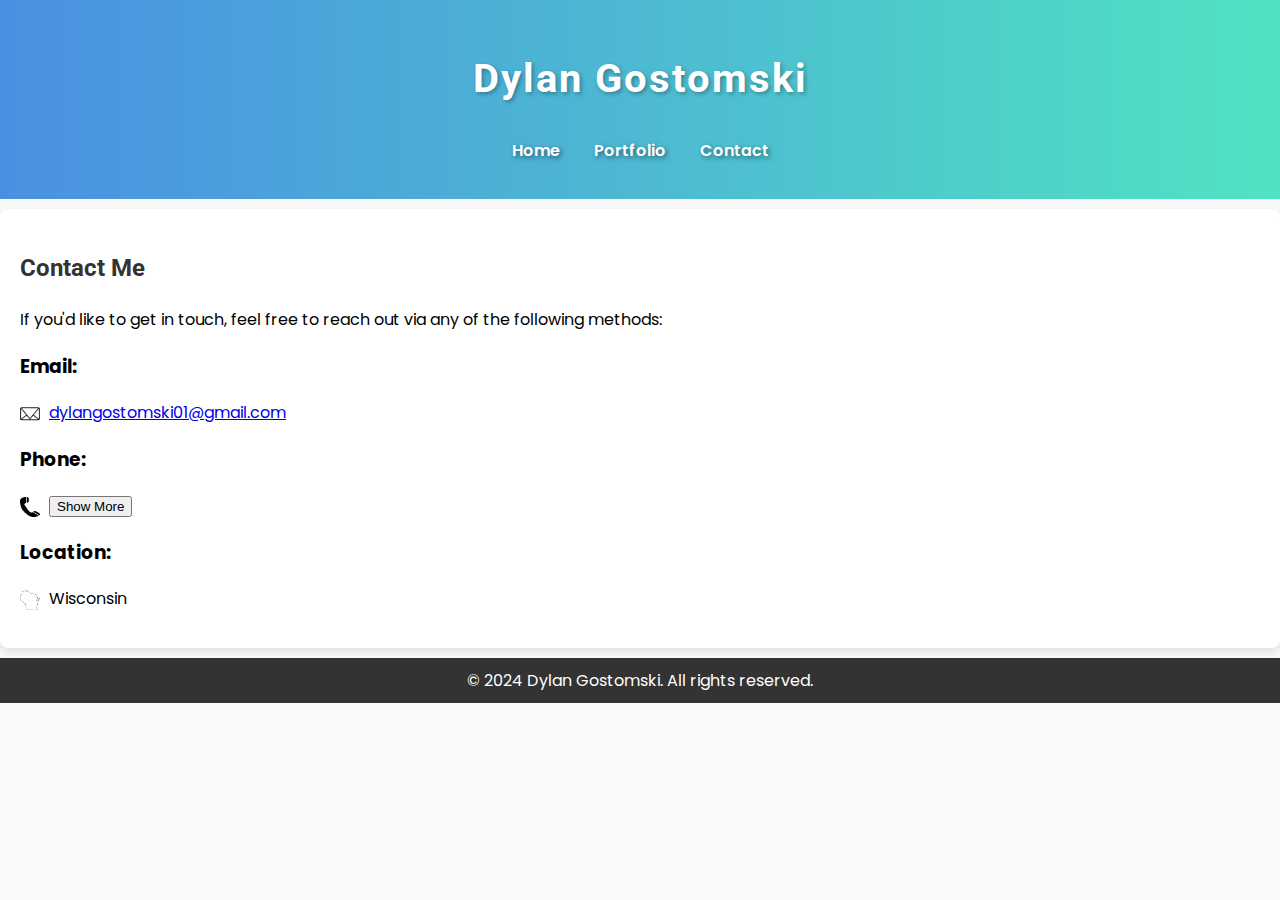
<file: contact.html>
<!DOCTYPE html>
<html lang="en">
<head>
    <meta charset="UTF-8">
    <meta name="viewport" content="width=device-width, initial-scale=1.0">
    <title>Your Portfolio - Contact</title>
    <link rel="stylesheet" href="style.css">
    <link href="https://fonts.googleapis.com/css2?family=Poppins:wght@300;400;600&family=Roboto:wght@300;400;500&display=swap" rel="stylesheet">
</head>
<body>
    <header>
        <h1>Dylan Gostomski</h1>
        <nav>
            <ul>
                <li><a href="index.html">Home</a></li>
                <li><a href="portfolio.html">Portfolio</a></li>
                <li><a href="contact.html">Contact</a></li>
            </ul>
        </nav>
    </header>

    <section id="contact">
        <h2>Contact Me</h2>
        <p>If you'd like to get in touch, feel free to reach out via any of the following methods:</p>
        
        <h3>Email:</h3>
        <p>
            <img src="mail.png" alt="Email Icon" style="width: 20px; height: 20px; vertical-align: middle; margin-right: 5px;">
            <a href="mailto:dylangostomski01@gmail.com">dylangostomski01@gmail.com</a>
        </p>
        
        <h3>Phone:</h3>
        <p>
            <img src="Telephone-PNG-Picture.png" alt="Phone Icon" style="width: 20px; height: 20px; vertical-align: middle; margin-right: 5px;">
            <span id="phone-number" style="display: none;">(414) 482-4269</span>
            <button id="show-phone-button" onclick="togglePhone()">Show More</button>
        </p>
        
        <h3>Location:</h3>
        <p>
            <img src="wisconsin.png" alt="Wisconsin Icon" style="width: 20px; height: 20px; vertical-align: middle; margin-right: 5px;">
            Wisconsin
        </p>
    </section>

    <footer>
        <p>&copy; 2024 Dylan Gostomski. All rights reserved.</p>
    </footer>

    <script>
        function togglePhone() {
            const phoneNumber = document.getElementById('phone-number');
            const button = document.getElementById('show-phone-button');

            if (phoneNumber.style.display === 'none') {
                phoneNumber.style.display = 'inline';
                button.textContent = 'Show Less';
            } else {
                phoneNumber.style.display = 'none';
                button.textContent = 'Show More';
            }
        }
    </script>
</body>
</html>
</file>
<file: style.css>
* {
    box-sizing: border-box;
}

body {
    font-family: 'Poppins', sans-serif;
    line-height: 1.6;
    margin: 0;
    padding: 0;
    background-color: #f9f9f9;
}

/* Header with name effect */
header {
    background: linear-gradient(to right, #4a90e2, #50e3c2);
    color: #fff;
    padding: 20px 0;
    text-align: center;
    position: relative;
}

header h1 {
    font-size: 2.5rem;
    font-family: 'Roboto', sans-serif;
    letter-spacing: 2px;
    color: #fff;
    text-shadow: 2px 2px 4px rgba(0, 0, 0, 0.3); /* Subtle shadow effect */
    transition: transform 0.3s ease-in-out;
}

header h1:hover {
    transform: scale(1.1); /* Slight scaling effect on hover */
}

/* Navigation Styling with Drop Shadow */
nav ul {
    list-style: none;
    padding: 0;
}

nav ul li {
    display: inline;
    margin: 0 15px;
}

nav ul li a {
    color: #fff;
    text-decoration: none;
    font-weight: 600;
    transition: color 0.3s;
    text-shadow: 2px 2px 5px rgba(0, 0, 0, 0.5); /* Drop shadow for separation */
}

nav ul li a:hover {
    color: #ffd700;
}

/* Section Styling */
section {
    padding: 20px;
    margin: 10px 0;
    background: #fff;
    border-radius: 8px;
    box-shadow: 0 4px 8px rgba(0, 0, 0, 0.1);
}

h2 {
    color: #333;
    font-family: 'Roboto', sans-serif;
}

/* About Section */
#about {
    background-color: #e7f3fe;
}

#about h2 {
    color: #4a90e2;
}

#about p strong {
    color: #d85c29;
}

/* Learning Section */
#learning {
    background-color: #f4f4f4;
}

#learning h2 {
    color: #4a90e2;
}

/* Images Section */
#images {
    background-color: #e7f3fe;
}

#images h2 {
    color: #4a90e2;
}

.image-gallery {
    display: flex;
    justify-content: space-between; /* Distribute space between images */
    margin: 20px 0;
    flex-wrap: wrap; /* Allow images to wrap to the next line on smaller screens */
}

.image-gallery img {
    width: calc(33% - 10px); /* Set width for images, subtracting space for margins */
    height: auto; /* Maintain aspect ratio for portrait images */
    border-radius: 8px; /* Optional: for rounded corners */
    box-shadow: 0 4px 8px rgba(0, 0, 0, 0.1); /* Optional: for shadow effect */
    object-fit: cover; /* Ensures the image covers the area without distortion */
    max-height: 650px; /* Set a max height for consistency */
    margin-bottom: 10px; /* Add space below each image */
}

/* Portfolio Hover Effects */
.portfolio-item {
    margin: 15px 0;
    transition: transform 0.3s;
}

.portfolio-item:hover {
    transform: scale(1.05);
}

.image-gallery img:hover{
    transform: scale(1.1);
}

.portfolio-item img {
    max-width: 100%;
    height: auto;
    border-radius: 8px;
    transition: opacity 0.3s;
}

.portfolio-item:hover img {
    opacity: 0.9;
}

/* Form Styling */
form {
    display: flex;
    flex-direction: column;
}

form label {
    margin: 10px 0 5px;
}

form input,
form textarea {
    padding: 10px;
    margin-bottom: 10px;
    border: 1px solid #ddd;
    border-radius: 4px;
    transition: border-color 0.3s;
}

form input:focus,
form textarea:focus {
    border-color: #4a90e2;
    outline: none;
}

form input:invalid,
form textarea:invalid {
    border-color: #e74c3c;
}

form button {
    padding: 10px;
    background: #4a90e2;
    color: #fff;
    border: none;
    border-radius: 4px;
    cursor: pointer;
    transition: background 0.3s, box-shadow 0.3s;
    box-shadow: 0 4px 6px rgba(0, 0, 0, 0.1);
}

form button:hover {
    background: #50e3c2;
}

/* Footer Styling */
footer {
    text-align: center;
    padding: 10px 0;
    background: #333;
    color: #fff;
}

footer p {
    margin: 0;
}

/* Media Queries for Mobile Responsiveness */
@media (max-width: 768px) {
    header h1 {
        font-size: 2rem; /* Reduced font size for mobile */
    }

    nav ul li {
        display: block; /* Stack navigation items */
        margin: 10px 0; /* Increased margin for better spacing */
    }

    nav ul {
        padding: 10px 0; /* Added padding for mobile */
    }

    section {
        padding: 15px; /* Reduced padding for smaller screens */
        margin: 5px 0; /* Reduced margin */
    }

    .portfolio-item {
        margin: 10px 0; /* Adjust margin for portfolio items */
    }

    form {
        width: 100%; /* Make form full width */
    }

    .image-gallery {
        flex-direction: column; /* Stack images vertically on small screens */
        align-items: center; /* Center align images */
    }

    .image-gallery img {
        width: 80%; /* Set a width for mobile */
        max-height: 300px; /* Maintain max height for images */
    }
}

@media (max-width: 480px) {
    .image-gallery img {
        width: 100%; /* Full width for mobile */
    }
}

/* Contact Section */
#contact h2 {
    color: #333; /* Default heading color */
}
</file>
